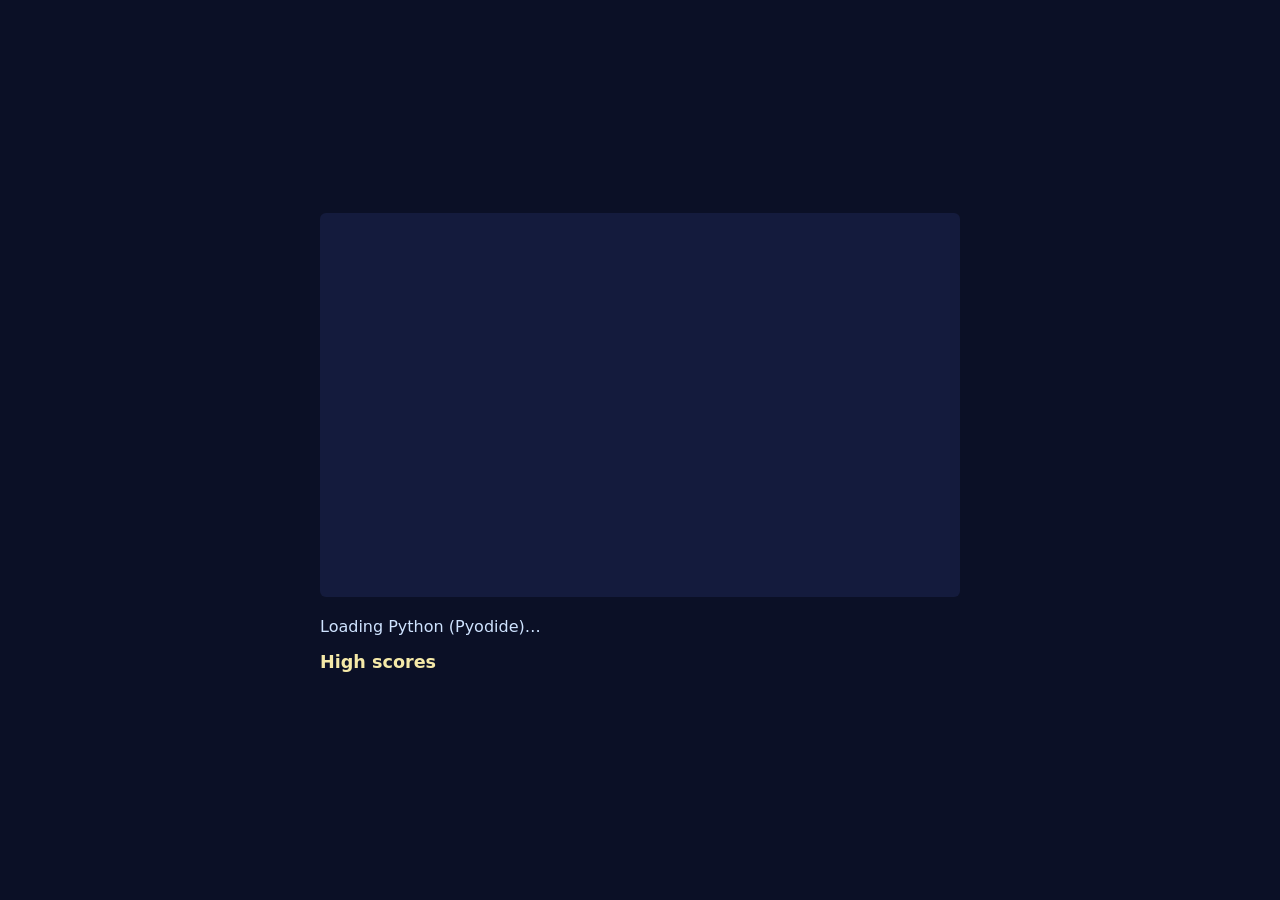
<file: docs/index.html>
<!doctype html>
<html lang="en">
<head>
  <meta charset="utf-8">
  <title>Nom's Ascent</title>
  <!-- Content Security Policy (SEC-03/05): only this site's own files may run or be fetched.
       'wasm-unsafe-eval' lets Pyodide compile its WebAssembly. The server also sends this
       policy as a header (plus frame-ancestors, which a meta tag can't set). -->
  <meta http-equiv="Content-Security-Policy" content="default-src 'self'; script-src 'self' 'wasm-unsafe-eval'; style-src 'self'; img-src 'self'; connect-src 'self'; object-src 'none'; base-uri 'none'; form-action 'self'">
  <link rel="stylesheet" href="static/css/game.css">
</head>
<!-- mode is "server" when Flask renders this page and "static" in the GitHub Pages build. -->
<body data-mode="static">
  <main>
    <canvas id="game" width="640" height="384"></canvas>
    <p id="msg">Loading Python (Pyodide)…</p>
    <section id="scores">
      <h2>High scores</h2>
      <form id="score-form" hidden>
        <label>Your name <input id="score-name" maxlength="16" required autocomplete="off"></label>
        <button>Save score</button>
      </form>
      <p id="score-msg"></p>
      <table id="score-table" hidden>
        <thead><tr><th>#</th><th>Name</th><th>Score</th><th>Levels</th></tr></thead>
        <tbody></tbody>
      </table>
    </section>
  </main>
  <!-- Pyodide 314.0.8, hosted with the game (SEC-03): see static/pyodide/README.md -->
  <script src="static/pyodide/pyodide.js"></script>
  <script src="static/js/api.js"></script>
  <script src="static/js/main.js"></script>
</body>
</html>
</file>
<file: docs/static/css/game.css>
/* Moved out of index.html so the CSP needs no 'unsafe-inline' styles (SEC-03/05). */
body { margin: 0; min-height: 100vh; display: grid; place-items: center;
       background: #0b1026; color: #cfe3ff; font-family: system-ui, sans-serif; }
canvas { background: #141b3d; border-radius: 6px; }
#scores { max-width: 640px; }
#scores h2 { font-size: 1.1rem; color: #f5e9a8; margin: 0.5rem 0; }
#scores table { width: 100%; border-collapse: collapse; }
#scores td, #scores th { padding: 2px 8px; text-align: left; }
#scores th { color: #8a9bc4; font-weight: normal; }
#score-form { margin: 0.5rem 0; }
</file>
